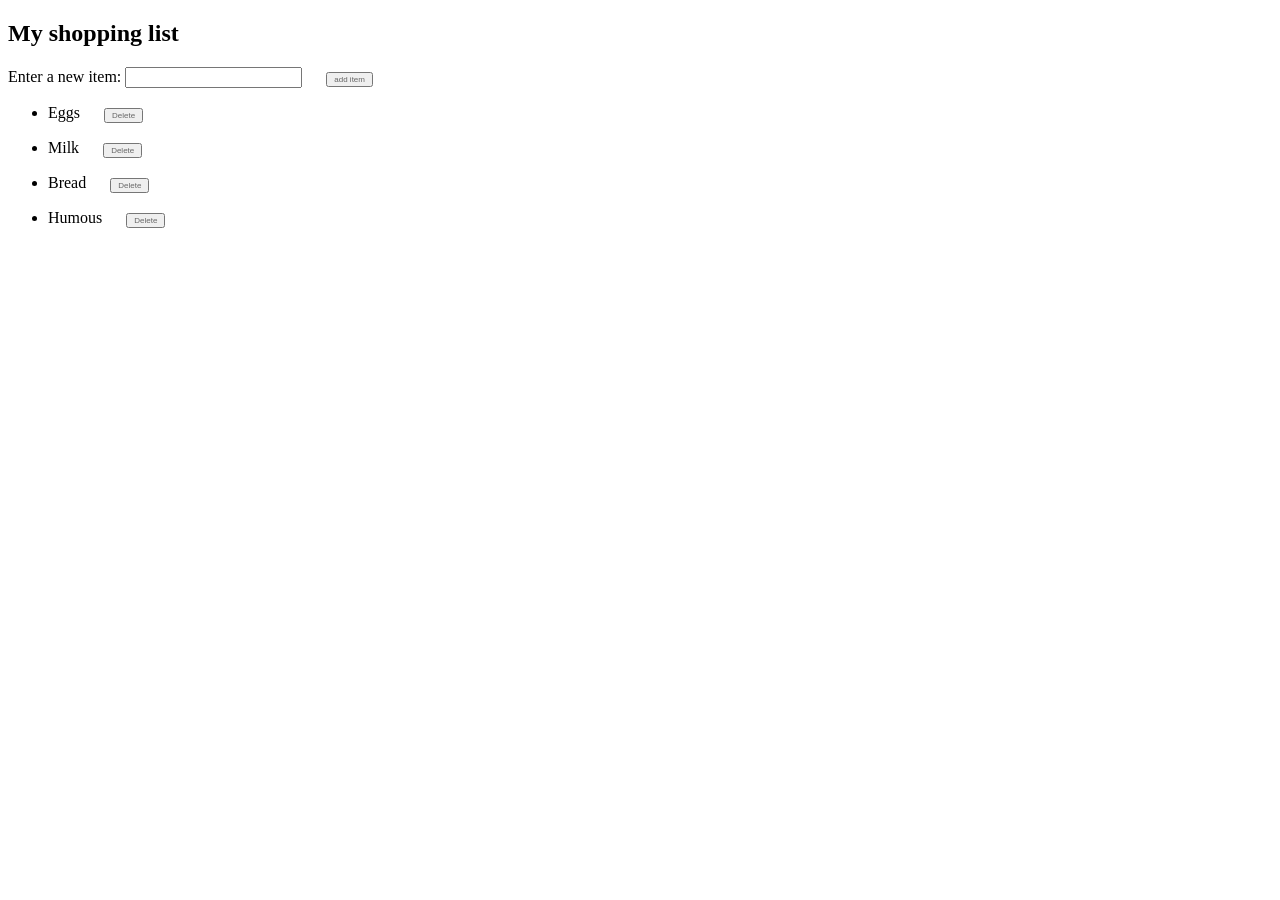
<file: tp7.html>
<!DOCTYPE html>
<html lang="fr">
  <head>
    <meta charset="UTF-8" />
    <link rel ="stylesheet" href ="style1.css">
    <script src="fonction.js" defer></script>
    <title>TP07- JavaScript</title>
  </head>
  <body>
    <h2>My shopping list </h2>

    <p>
        <label for="item">Enter a new item:</label>
        <input type="text" name="item" id="item" >
        <button type="button" onclick="focus"> add item </button>
    </p>

    <p>
      <ul>
       <p> <li> Eggs <input type="reset" value="Delete"> </li> </p>

       <p> <li> Milk <input type="reset" value="Delete"> </li> </p>

       <p> <li> Bread <input type="reset" value="Delete"> </li> </p>

       <p> <li> Humous <input type="reset" value="Delete"> </li> </p>

      </ul>

    </p>
  </body>
</html>
</file>
<file: style1.css>
li
{
  margin-bottom: 10px;
}

button[type="button"]
{
  font-size: 8px;
  margin-left: 20px;
  color:  #666;
}

button[type="button"] :focus
{
  font-size: 8px;
  margin-left: 20px;
  color:  #666;
}


input[type="reset"]
{
  font-size: 8px;
  margin-left: 20px;
  color: #666;
}
</file>
